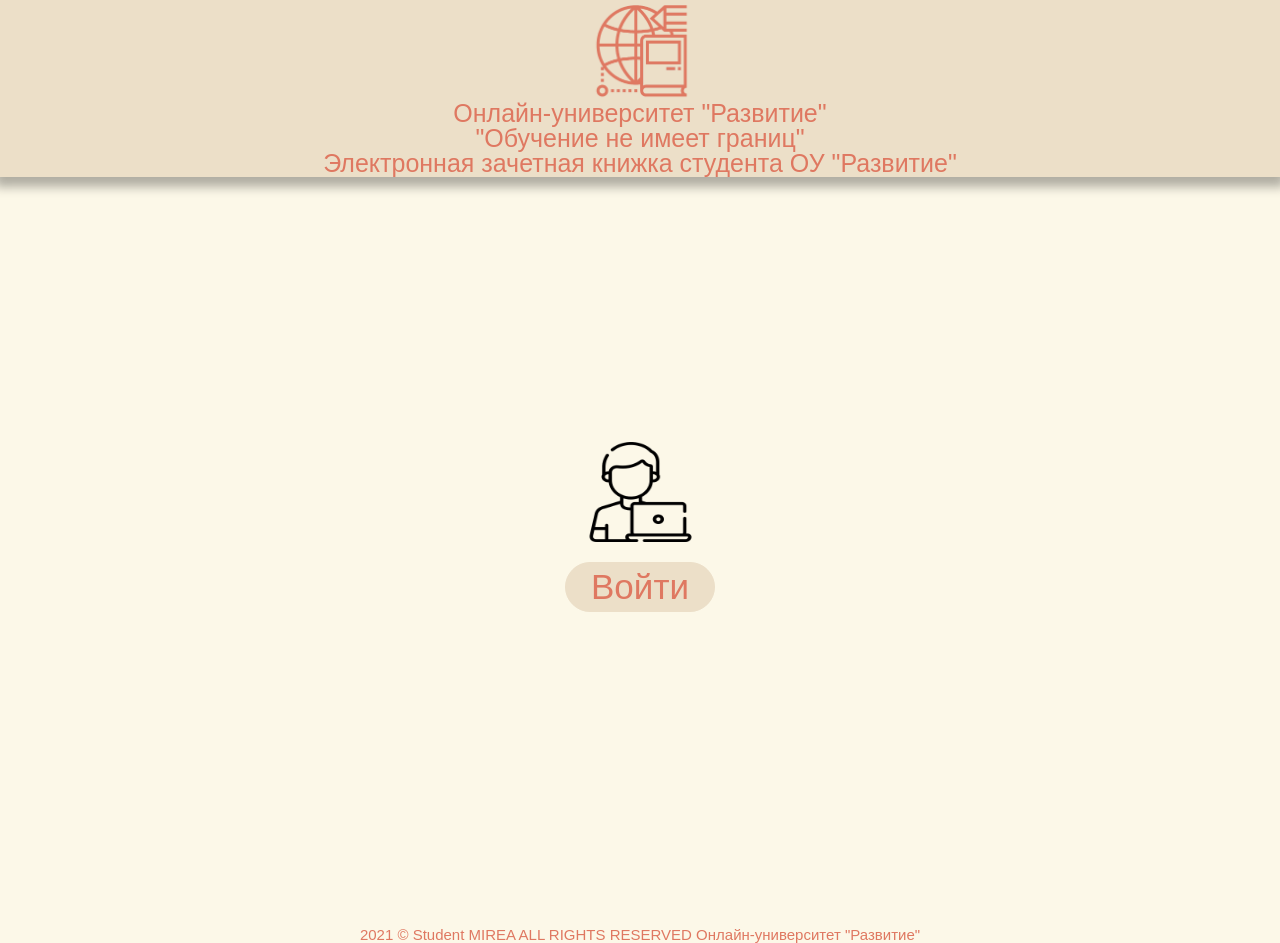
<file: Practice_5/nginx/src/index.html>
<!DOCTYPE html>
<html>
    <head>
        <meta charset="utf-8">
        <link href="https://fonts.googleapis.com/css2?family=Kanit:wght@500&display=swap" rel="stylesheet">
        <meta name="viewport" content="width=device-width, initial-scale=1.0, maximum-scale=1.0, user-scalable=0">
        <title> ELAP-home </title>
        <link rel="shortcut icon" href="img/logo_brown.png" type="image/x-icon">
        <link rel="stylesheet" type="text/css" href="css/style_first.css">
    </head>
    <body>
        <header class="header">
            <div class="container">
                <div class="content-container">
                    <img id="logo" src="img/logo_brown.png">
                    <p> Онлайн-университет "Развитие" </p>
                    <p> "Обучение не имеет границ" </p>
                    <p> Электронная зачетная книжка студента ОУ "Развитие"</p>
                </div>
            </div>
        </header>
        <section>
            <div class="container">
                <div class="content-container">
                    <img src="img/user.png" id="user">
                    <form class="btn-frst" action="registration.html">
                        <button id="btnf"> Войти </button>
                    </form>
                </div>
            </div>
        </section>
        <footer>
            <div class="container">
                <p> 2021 © Student MIREA ALL RIGHTS RESERVED Онлайн-университет "Развитие" </p> 
            </div>
        </footer>
    </body>
</html>
</file>
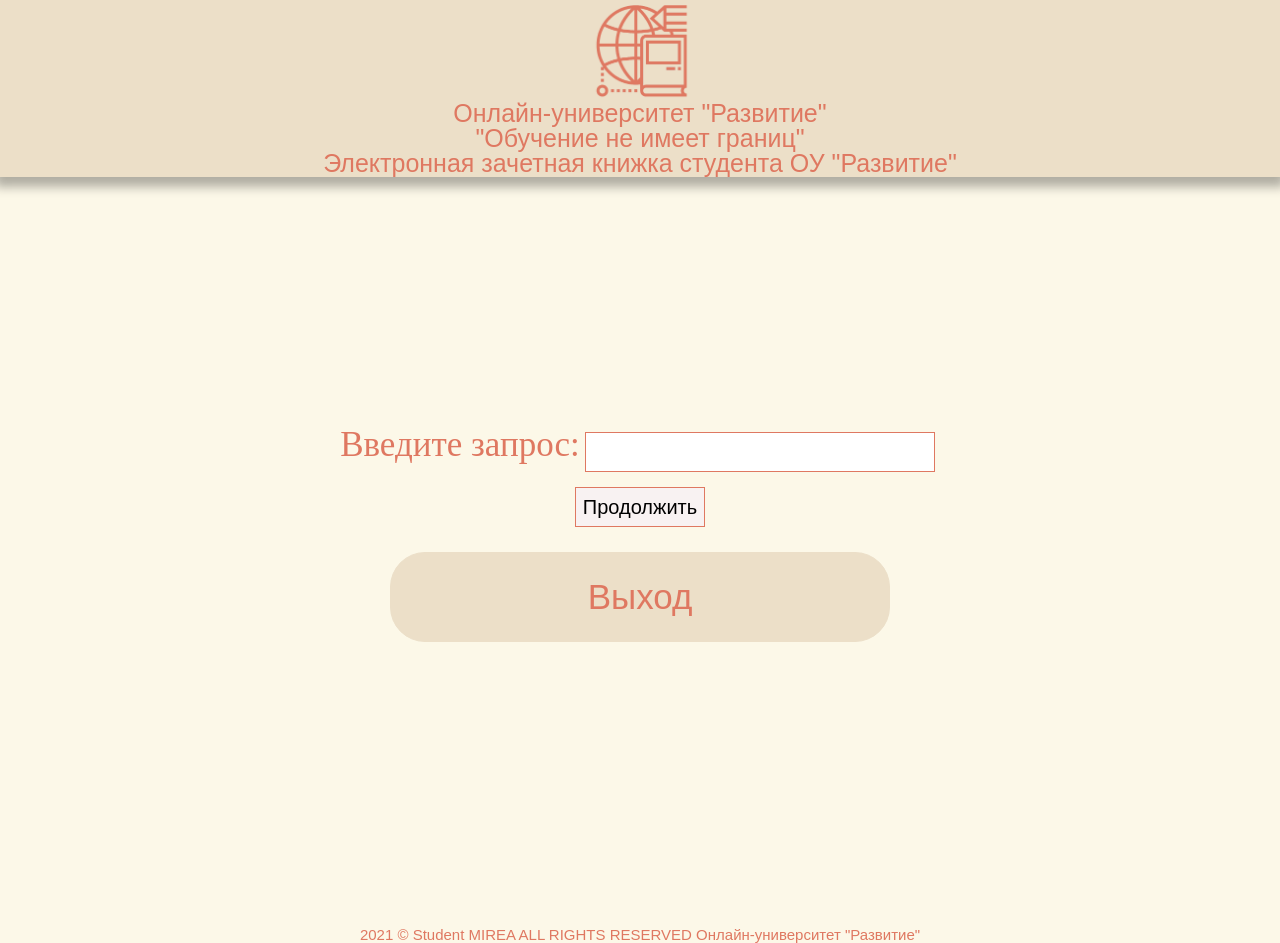
<file: Practice_5/nginx/src/admin_profile.html>
<!DOCTYPE html>
<html>
    <head>
        <meta charset="utf-8">
        <link href="https://fonts.googleapis.com/css2?family=Kanit:wght@500&display=swap" rel="stylesheet">
        <meta name="viewport" content="width=device-width, initial-scale=1.0, maximum-scale=1.0, user-scalable=0">
        <title> ELAP-home </title>
        <link rel="shortcut icon" href="img/logo_brown.png" type="image/x-icon">
        <link rel="stylesheet" type="text/css" href="css/api.css">
    </head>
    <body>
        <header class="header">
            <div class="container">
                <div class="content-container">
                    <img id="logo" src="img/logo_brown.png">
                    <p> Онлайн-университет "Развитие" </p>
                    <p> "Обучение не имеет границ" </p>
                    <p> Электронная зачетная книжка студента ОУ "Развитие"</p>
                </div>
            </div>
        </header>
        <section>
            <div class="container">
                <div class="content-container">
                    <form action="api/admin/admin.php" method="POST" id="form">
                        <p> Введите запрос: <input type="text" name="text" id="password" required></p>
                        <button type="submit" id="btn"> Продолжить </button>
                    </form>
                    <form class="btn-frst" action="../index.html">
                        <button id="btnf"> Выход </button>
                    </form>
                </div>
            </div>  
        </section>
        <footer>
            <div class="container">
                <p> 2021 © Student MIREA ALL RIGHTS RESERVED Онлайн-университет "Развитие" </p> 
            </div>
        </footer>
    </body>
</html>
</file>
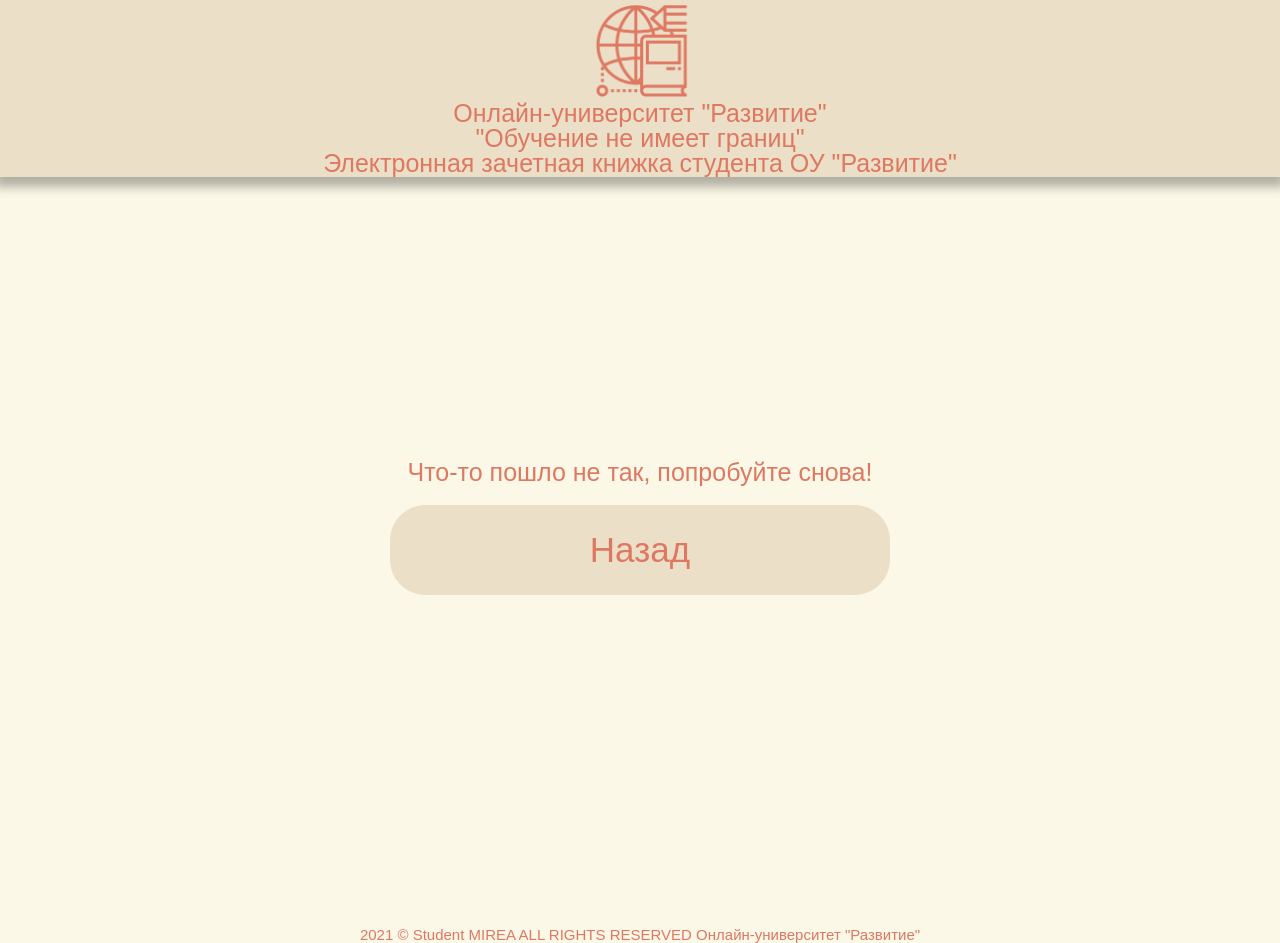
<file: Practice_5/nginx/src/bad.html>
<!DOCTYPE html>
<html>
    <head>
        <meta charset="utf-8">
        <link href="https://fonts.googleapis.com/css2?family=Kanit:wght@500&display=swap" rel="stylesheet">
        <meta name="viewport" content="width=device-width, initial-scale=1.0, maximum-scale=1.0, user-scalable=0">
        <title> ELAP-home </title>
        <link rel="shortcut icon" href="img/logo_brown.png" type="image/x-icon">
        <link rel="stylesheet" type="text/css" href="css/api.css">
    </head>
    <body>
        <header class="header">
            <div class="container">
                <div class="content-container">
                    <img id="logo" src="img/logo_brown.png">
                    <p> Онлайн-университет "Развитие" </p>
                    <p> "Обучение не имеет границ" </p>
                    <p> Электронная зачетная книжка студента ОУ "Развитие"</p>
                </div>
            </div>
        </header>
        <section>
            <div class="container">
                <div class="content-container">
                    <p> Что-то пошло не так, попробуйте снова!<p>
                    <form class="btn-frst" action="admin_profile.html">
                        <button id="btnf"> Назад </button>
                    </form>
                </div>
            </div>  
        </section>
        <footer>
            <div class="container">
                <p> 2021 © Student MIREA ALL RIGHTS RESERVED Онлайн-университет "Развитие" </p> 
            </div>
        </footer>
    </body>
</html>
</file>
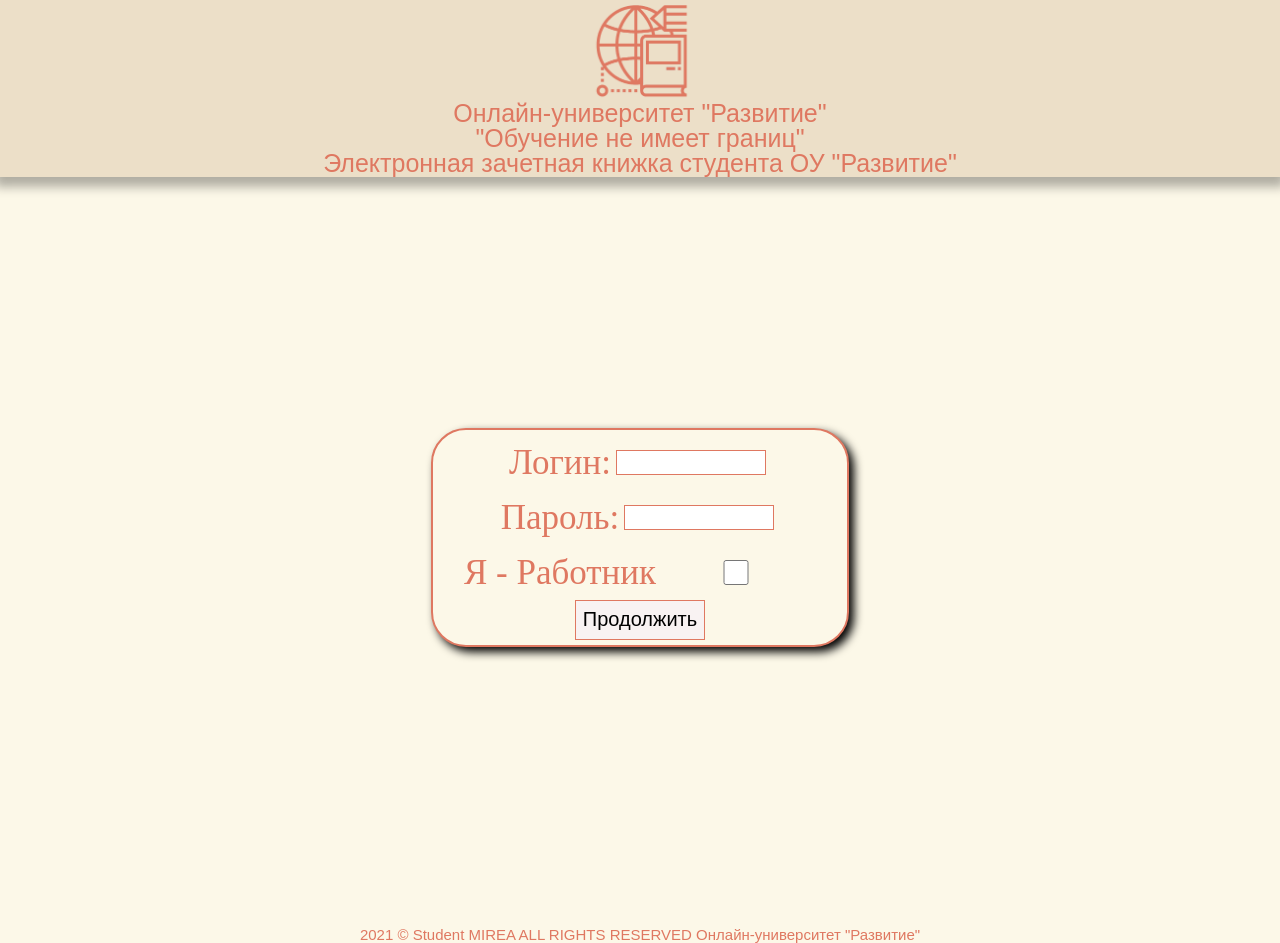
<file: Practice_5/nginx/src/registration.html>
<!DOCTYPE html>
<html>
    <head> 
        <title>ELAP-author</title>
        <meta http-equiv="X-UA-Compatible" content="ie=edge">
        <meta http-equiv="Content-Type" content="text/html;charset=UTF-8">
        <meta name="viewport" content="width=device-width, initial-scale=1.0, maximum-scale=1.0, user-scalable=0">
        <link rel="shortcut icon" href="img/logo_brown.png" type="image/x-icon">
        <link href="https://fonts.googleapis.com/css2?family=Kanit:wght@500&display=swap" rel="stylesheet">
        <link rel="stylesheet" href="css/style_reg.css">
    </head>
    <body>
        <header>
            <div class="container">
                <div class="content-container">
                    <img id="logo" src="img/logo_brown.png">
                    <p> Онлайн-университет "Развитие" </p>
                    <p> "Обучение не имеет границ" </p>
                    <p> Электронная зачетная книжка студента ОУ "Развитие"</p>
                </div>
            </div>
        </header>
        <section id="main">
            <div class="container">
                <div class="content-container">
                    <form action="reg/check_user.php" method="POST" id="form">
                        <p> Логин: <input type="text" name="login" id="login" required></p>
                        <p> Пароль: <input type="password" name="password" id="password" required></p>
                        <p> Я - Работник <input type="checkbox" name="admin" id="worker"></p>
                        <button type="submit" id="btn"> Продолжить </button>
                    </form>
                </div>
            </div>
        </section>
        <footer>
            <div class="container">
                <p> 2021 © Student MIREA ALL RIGHTS RESERVED Онлайн-университет "Развитие" </p> 
            </div>
        </footer>
    </body>
</html>
</file>
<file: Practice_5/nginx/src/css/style_first.css>
@import url(reset.css);

/* #FCF8E8,  #ECDFC8, #ECB390, #DF7861 */

body{
    /* border: 1px solid red; */
    background-color: #FCF8E8;
    font-family: 'Exo 2', sans-serif;
}

header, section, footer, .content-container {
    display: flex;
    /* border: 1px solid red; */
    flex-direction: column;
    justify-content: center;
    align-items: center;
    color: #DF7861;
    text-align: center;
}

header {
    position: relative;
    background-color: #ECDFC8;
    z-index: 5;
    border: 1px solid #ECDFC8;
    box-shadow: 0px 5px 10px 5px rgba(0, 0, 0, 0.3);
}

section {
    min-height: 80vh;
}

#logo {
    width: 115px;
    height: 100px;
}

.container {
    padding: 0px 15px;
    max-width: none;
}

.content-container #user{
    width: 115px;
    height: 100px;
}

.content-container #btnf {
    margin: 20px;
    border: 1px solid #ECDFC8;
    border-radius: 35px;
    background-color: #ECDFC8;
    color:#DF7861;
    width: 150px;
    height: 50px;
    font-size: 35px;
}

footer {
    width: 100%;
    position:relative;
    bottom: 0;
    left: 0;
    margin-top: 30px;
    margin-bottom: 15px;
    font-size: 15px;
}

@media (min-width: 630px){
    .conteiner {
        max-width: 768px;
    }

    .container .content-container {
        font-size: 25px;
    }
}

@media (min-width: 1440px){
    .conteiner {
        max-width: 2560px;
    }

    .content-container #user{
        width: 230px;
        height: 200px;
    }

    .container .content-container {
        font-size: 35px;
    }

}
</file>
<file: Practice_5/nginx/src/css/api.css>
@import url(reset.css);

/* #FCF8E8,  #ECDFC8, #ECB390, #DF7861 */

body{
    /* border: 1px solid red; */
    background-color: #FCF8E8;
    font-family: 'Exo 2', sans-serif;
}

header, section, footer, .content-container {
    display: flex;
    /* border: 1px solid red; */
    flex-direction: column;
    justify-content: center;
    align-items: center;
    color: #DF7861;
    text-align: center;
}

header {
    position: relative;
    background-color: #ECDFC8;
    z-index: 5;
    border: 1px solid #ECDFC8;
    box-shadow: 0px 5px 10px 5px rgba(0, 0, 0, 0.3);
}

section {
    min-height: 80vh;
}

#logo {
    width: 115px;
    height: 100px;
}

.container {
    padding: 0px 15px;
    max-width: none;
}

.content-container #user{
    width: 115px;
    height: 100px;
}

.content-container #btnf {
    margin: 20px;
    border: 1px solid #ECDFC8;
    border-radius: 35px;
    background-color: #ECDFC8;
    color:#DF7861;
    width: 500px;
    height: 90px;
    font-size: 35px;    
}

.content-container #btnf-api {
    margin: 20px;
    border: 1px solid #ECDFC8;
    border-radius: 35px;
    background-color: #ECDFC8;
    color:#DF7861;
    width: 350px;
    height: 45px;
    font-size: 35px;    
}

.content-container #file_field {
    display: flex;
    justify-content: center;
    margin: 20px;
    border: 1px solid #ECDFC8;
    border-radius: 0px;
    background-color: #ECDFC8;
    color:#DF7861;
    width: 500px;
    height: 32px;
    font-size: 20px;    
}

#form{
    display:flex;
    flex-direction:column;
    justify-content: center;
    align-items: center;
    width: 100%;
    font-family: 'Exo 2';
    font-size: 35px;
    padding: 5px;
}

#form p{
    width: 100%;
    display:flex;
    text-align: center;
    justify-content: center;
    margin: 5px;
    padding: 5px;
}

#form #btn {
    margin: auto;
    background-color: #f8f2f2;
    border: 1px solid #DF7861;
    font-size: 20px;
    width: 130px;
    height: 40px;
}

#form input{
    font-size: 18px;
    padding-left: 5px;
    margin: 5px;
    width: 350px;
    height: 40px;
    border: 1px double #DF7861;
}

footer {
    width: 100%;
    position:relative;
    bottom: 0;
    left: 0;
    margin-top: 30px;
    margin-bottom: 15px;
    font-size: 15px;
}

.text {
    font-size: 25px;
    margin: 10px;
}

/* внешние границы таблицы серого цвета толщиной 1px */
table {
    position:relative;
    height: 100%;
    width:100%;
    border: 1px solid #DF7861;
    border-collapse: collapse;
    overflow-x: auto;
}
td {
    font-size: 20px;
    padding: 20px;
    border: 2px solid 
}


@media (min-width: 630px){
    .conteiner {
        max-width: 768px;
    }

    .container .content-container {
        font-size: 25px;
    }
}

@media (min-width: 1440px){
    .conteiner {
        max-width: 2560px;
    }

    .content-container #user{
        width: 230px;
        height: 200px;
    }

    .container .content-container {
        font-size: 35px;
    }

}
</file>
<file: Practice_5/nginx/src/css/style_reg.css>
@import url(reset.css);
@import url(style_first.css);

section{
    width:100%;
}

#main .container{
    display: flex;
    justify-content: center;
}

#main .content-container{
    border: 2px solid #DF7861;
    border-radius: 35px;
    background-color: #FCF8E8;
    box-shadow: 5px 5px 10px 0px #000;
}

#form{
    display:flex;
    flex-direction:column;
    justify-content: center;
    align-items: center;
    width: 100%;
    font-family: 'Exo 2';
    font-size: 20px;
    padding: 5px;
}

#form p{
    width: 100%;
    display:flex;
    text-align: center;
    justify-content: center;
    margin: 5px;
    padding: 5px;
}

#form #btn {
    margin: auto;
    background-color: #f8f2f2;
    border: 1px solid #DF7861;
    font-size: 20px;
    width: 130px;
    height: 40px;
}

#form input{
    font-size: 18px;
    padding-left: 5px;
    margin: 5px;
    width: 150px;
    height: 20px;
    border: 1px double #DF7861;
}

#form #ch{
    width: 20px;
    height: 20px;
}

@media (min-width: 630px){
    section{
        width:100%;
    }

    #main .container {
        width: 80%;
        margin: 0, auto;
        max-width: 768px;
    }

    #main .content-container{
        font-size: 35px;
        width: 100%;
    }

    #form {
        font-size: 35px;
    }

    #form #ch{
        width: 25px;
        height: 25px;
    }
}

@media (min-width: 768px){
    #main .container {
        width:50%;
        max-width: 1440px;
    }

    #form input {
        width: 150px;
        height: 25px;
    }

}

@media (min-width: 1024px){
    section{
        width:100%;
    }

    #main .container {
        width:35%;
        margin: 0, auto;
        max-width: 1440px;
    }

    #main .content-container{
        font-size: 35px;
        width: 100%;
    }

    #form {
        font-size: 35px;
    }

    #form #ch{
        width: 25px;
        height: 25px;
    }
}

@media (min-width: 1440px){
    section{
        width:100%;
    }

    #main .container {
        width: 25%;
        margin: 0, auto;
        max-width: 2560px;
    }

    #main .content-container{
        font-size: 35px;
        width: 100%;
    }

    #form {
        font-size: 35px;
    }

    #form #ch{
        width: 25px;
        height: 25px;
    }
}
</file>
